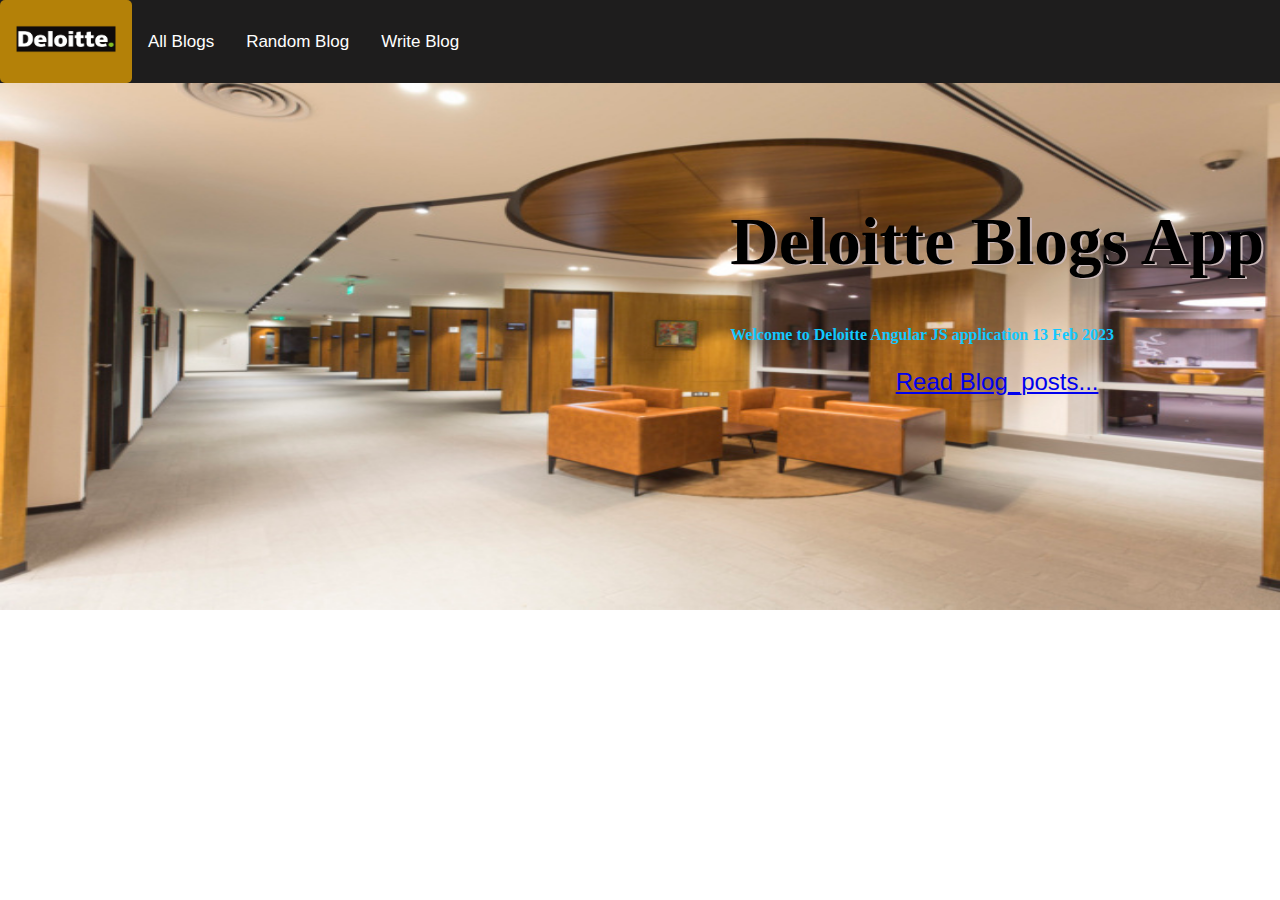
<file: index.html>
<!DOCTYPE html>
<html lang="en">
<head>
 <meta charset="UTF-8">
 <meta http-equiv="X-UA-Compatible" content="IE=edge">
 <meta name="viewport" content="width=device-width, initial-scale=1.0">
 <title>Index</title>
 <style>
   
    body{
         margin:0;
         font-family: Arial, Helvetica, sans-serif;
     }
     .main{
         position:relative;
         text-align: center;
         
     }
     .content{
         position: absolute;
         top:8px;
         right:16px;
         color:white;
         font-family: Arial, Helvetica, sans-serif;
     }
     .topnav{
         overflow: hidden;
         background-color:rgb(30, 29, 29);
         display:flex;
         align-items: center;
         /* position: sticky; */
         /* padding: 5px 20px; */
     }
     .topnav a{
         float:left;
         color:white;
         text-align: center;
         padding:14px 16px;
         text-decoration: none;
         font-size: 17px;
         margin-top: 0;
        margin-bottom: 0;
     }
     .topnav a:hover{
         background-color: rgb(180, 129, 8);
         color:white;
         cursor: pointer;
         border-radius: 5px;
     }
     .topnav a img{
         margin: 0;
         padding:0px;
     }
     .bg{
       
         background-size:cover;
         background-size: auto;
         overflow:auto;
         background-position: center;
         background-attachment: fixed;
         
     }
     .content{
         padding-top:150px;
         color: black;
         text-align:left;
     }
     #heading{
         font-size: 4.2em;
         font-family: Georgia, 'Times New Roman', Times, serif;
         /* color: rgb(63, 145, 56); */
         /* padding-top: 10; */
         text-shadow: 2px 1px rgb(203, 186, 186);
         
        
     }

     .read{
        font-size: x-large; 
        text-decoration: none;
        text-align: center;
        /* background-color: rgb(55, 54, 54); */
       backface-visibility: visible;
     }

     .read:hover{
        /* font-style: inherit; */
        color:red;
     }

 </style>
</head>
<body>
 <div class="main">
   <div class="topnav">
     <a href="" class="active"><img src="Deloitte-Logo.png" height="50" width="100"></a>
     <a href="allblogs.html">All Blogs</a>
     <a href="randomblog.html">Random Blog</a>
     <a href="write.html">Write Blog</a>
   </div>
   <div class="bg">
     <img src="deloitte-offices-bangalore-1.jpg" height="527px" width="100%">
     <div class="content">
     <h1 id="heading">Deloitte Blogs App</h1>
     <p style="font-family: Georgia, 'Times New Roman', Times, serif;font-weight: bold; color: rgb(18, 200, 255); ">Welcome to Deloitte Angular JS application 13 Feb 2023</p>
     <p class="read"><a href="allblogs.html" >Read Blog_posts...</a></p>
   </div>
 </div>
</div>
</body>
</html>
</file>
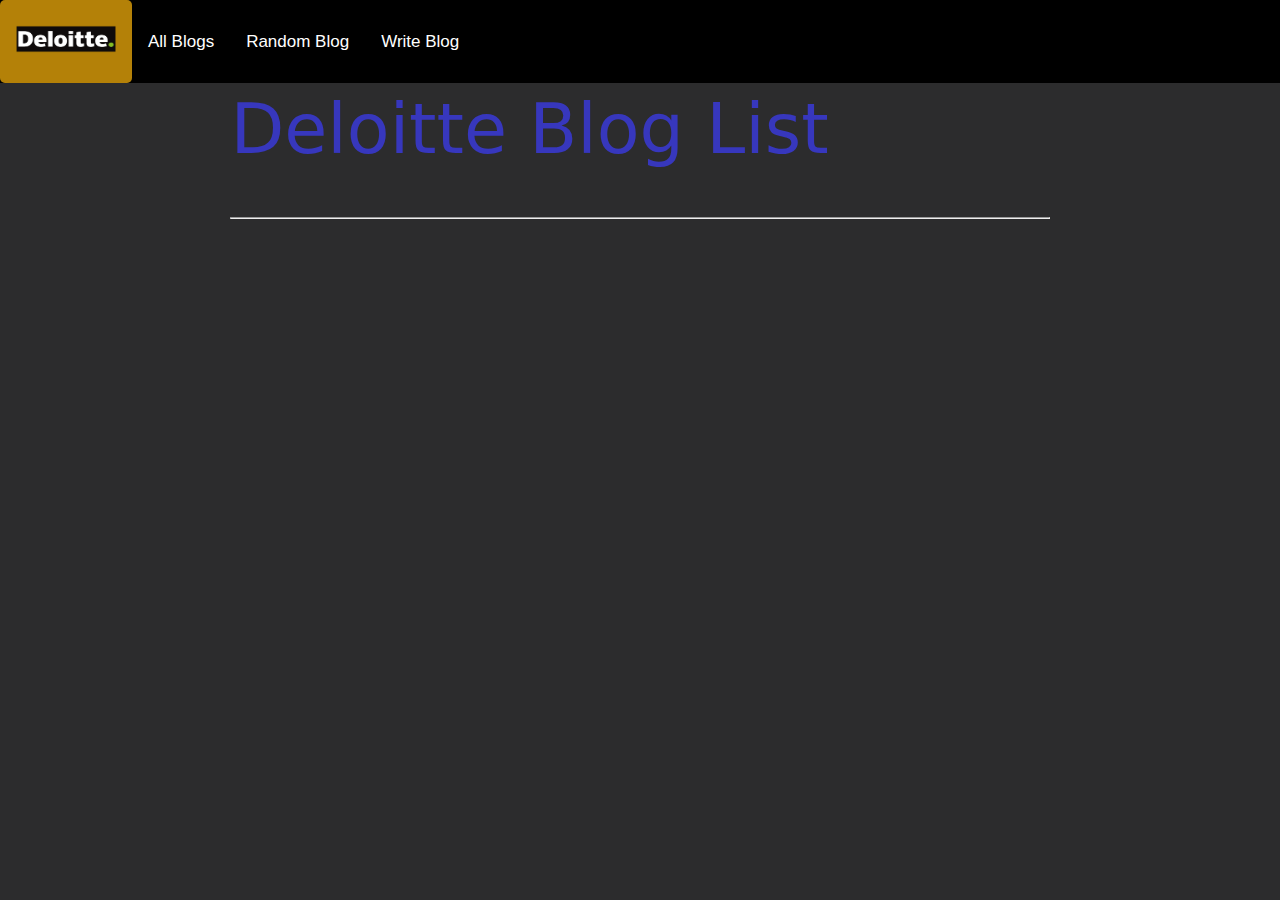
<file: allblogs.html>
<!DOCTYPE html>
   <html lang="en">
   <head>
    <meta charset="UTF-8">
    <meta http-equiv="X-UA-Compatible" content="IE=edge">
    <meta name="viewport" content="width=device-width, initial-scale=1.0">
    <title>Index</title>
    <script src="https://ajax.googleapis.com/ajax/libs/jquery/3.6.3/jquery.min.js"></script>
    <script src="allblogs.js">
    </script>
    <style>
      
       body{
            margin:0;
            font-family: Arial, Helvetica, sans-serif;
            background-color: rgb(44, 44, 45);
            z-index:1;
            visibility:visible;
            
        }
        .main{
            position:relative;
            text-align: center;
            z-index: 1;
            
        }
        .topnav{
            overflow: hidden;
            background-color:black;
            display:flex;
            align-items: center;
            position: sticky;
        }
        .topnav a{
            float:left;
            color:white;
            text-align: center;
            padding:14px 16px;
            text-decoration: none;
            font-size: 17px;
            margin-top: 0;
           margin-bottom: 0;
        }
        .topnav a:hover{
         background-color: rgb(180, 129, 8);
         color:white;
         cursor: pointer;
         border-radius: 5px;
     }
        .topnav a img{
            margin: 0;
            padding:0px;
        }
        .heading{
            font-size: 70px;
            font-family: system-ui;
            font-weight: lighter;
            color:rgb(55, 55, 189);
            position:top;
            margin-top: 5px;
        }
        .content{
            z-index: -1;
            position:absolute;
        
        }

        .blog{
            margin-left: 18%;
            margin-right: 18%;
            text-align: left;
        }

    .content{
        color: rgb(73, 122, 227);
        text-decoration: underline;
        font-family: Georgia, 'Times New Roman', Times, serif;
    }

    .content:hover{
        /* color: rgb(72, 72, 211); */
        cursor: pointer;
    }
    </style>
   </head>
    <body>
        <div class="main">
          <div class="topnav">
            <a href="index.html"><img src="Deloitte-Logo.png" height="50" width="100"></a>
            <a href="allblogs.html" class="active">All Blogs</a>
            <a href="randomblog.html">Random Blog</a>
            <a href="write.html">Write Blog</a>
          </div>
          <div class="blog">
               <h1 class="heading">Deloitte Blog List</h1><hr>
               <div class="content">

               </div>
               <div class="realcontent">
                
                </div>
          </div>
        </div>
     </body>
    
</html>
</file>
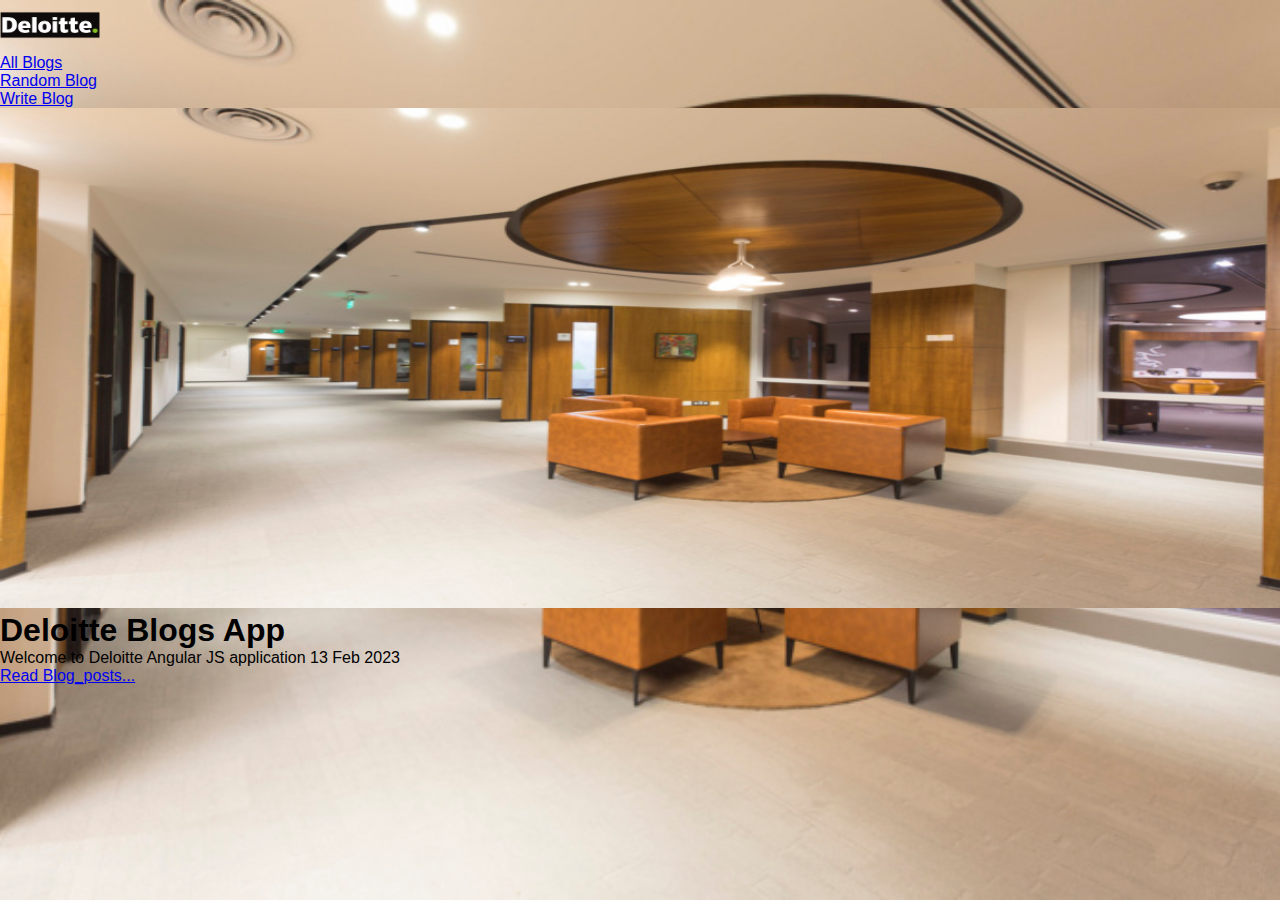
<file: in.html>
<!DOCTYPE html>
<html lang="en">
<head>
    <meta charset="UTF-8">
    <meta http-equiv="X-UA-Compatible" content="IE=edge">
    <meta name="viewport" content="width=device-width, initial-scale=1.0">
    <title>Document</title>
    <link rel="stylesheet" href="in.css">
</head>
<body>
    <div class="main">
        <ul class="topnav">
        <li>  <a href="index.html" ><img src="Deloitte-Logo.png" height="50" width="100"></a></li>
         <li> <a href="allblogs.html">All Blogs</a></li>
         <li> <a href="#home">Random Blog</a></li>
         <li> <a href="#home">Write Blog</a></li>
        </ul>
        <div class="bg">
          <img src="deloitte-offices-bangalore-1.jpg" height="500px" width="100%">
          <div class="content">
          <h1 id="heading">Deloitte Blogs App</h1>
          <p>Welcome to Deloitte Angular JS application 13 Feb 2023</p>
          <p><a href="#">Read Blog_posts...</a></p>
        </div>
      </div>
  </div>
</body>
</html>
</file>
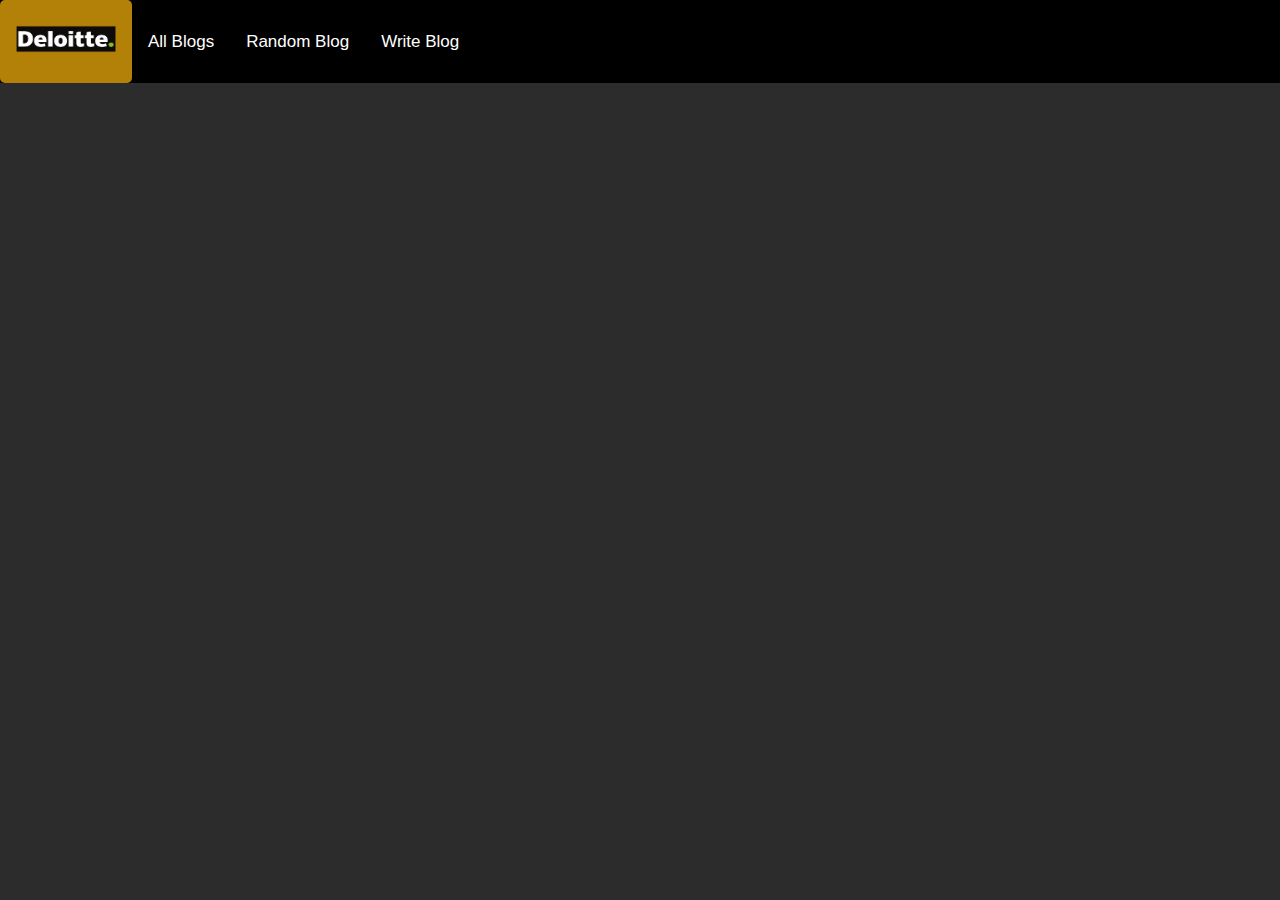
<file: randomblog.html>
<!DOCTYPE html>
   <html lang="en">
   <head>
    <meta charset="UTF-8">
    <meta http-equiv="X-UA-Compatible" content="IE=edge">
    <meta name="viewport" content="width=device-width, initial-scale=1.0">
    <title>Index</title>
    <script src="https://ajax.googleapis.com/ajax/libs/jquery/3.6.3/jquery.min.js"></script>
    <script src="randomblog.js">
    </script>
    <style>
         body{
            margin:0;
            font-family: Arial, Helvetica, sans-serif;
            background-color:  rgb(44, 44, 45);
            z-index:1;
            visibility:visible;
            
        }
        .topnav{
            overflow: hidden;
            background-color:black;
            display:flex;
            align-items: center;
            position: sticky;
           
        }
        .topnav a{
            float:left;
            color:white;
            text-align: center;
            padding:14px 16px;
            text-decoration: none;
            font-size: 17px;
            margin-top: 0;
           margin-bottom: 0;
        }
        .topnav a:hover{
         background-color: rgb(180, 129, 8);
         color:white;
         cursor: pointer;
         border-radius: 5px;
     }
        .topnav a img{
            margin: 0;
            padding:0px;
        }

        .content{
            color: white;
            font-size: larger;
           margin: 8% 8%;
        }

        .active:hover{
            background-color: black;
            color: white;
        }
    </style>
</head>
<body>
    <div class="main">
      <div class="topnav">
        <a href="index.html"><img src="Deloitte-Logo.png" height="50" width="100"></a>
        <a href="allblogs.html">All Blogs</a>
        <a href="randomblog.html" class="active">Random Blog</a>
        <a href="write.html">Write Blog</a>
      </div>
      <div class="content">
        </div>
        <div class="realcontent">
       </div>

      </div>
      
    </div>
 </body>

 </html>
</file>
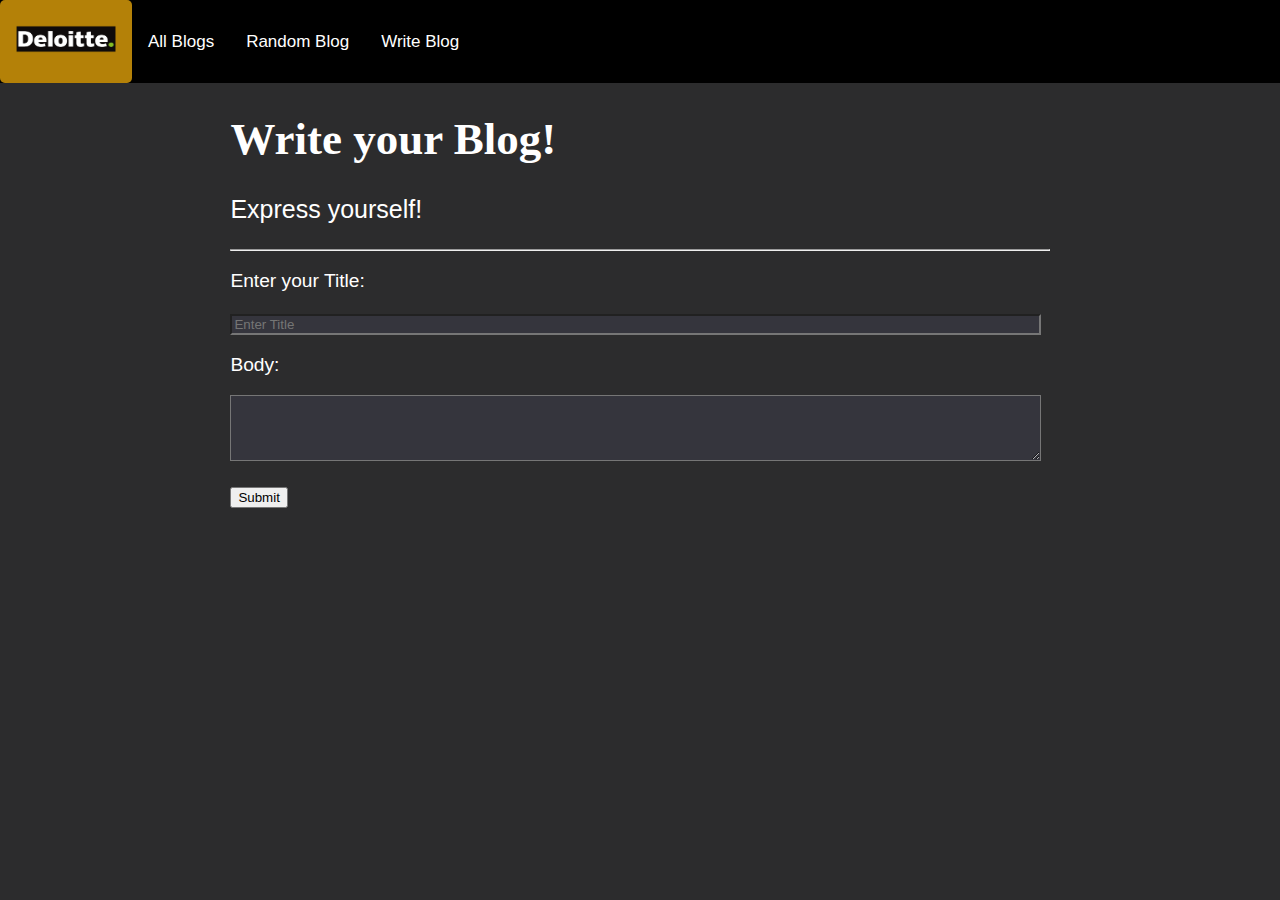
<file: write.html>
<!DOCTYPE html>
<html lang="en">
<head>
    <meta charset="UTF-8">
    <meta http-equiv="X-UA-Compatible" content="IE=edge">
    <meta name="viewport" content="width=device-width, initial-scale=1.0">
    <title>Document</title>
    <style>
          body{
         margin:0;
         font-family: Arial, Helvetica, sans-serif;
         background-color:  rgb(44, 44, 45);
     }
     .main{
         position:relative;
         text-align: center;
         
     }
     .content{
         position: absolute;
         top:8px;
         right:16px;
         color:white;
         font-family: Arial, Helvetica, sans-serif;
     }
     .topnav{
         overflow: hidden;
         background-color:black;
         display:flex;
         align-items: center;
         position: sticky;
         /* padding: 5px 20px; */
     }
     .topnav a{
         float:left;
         color:white;
         text-align: center;
         padding:14px 16px;
         text-decoration: none;
         font-size: 17px;
         margin-top: 0;
        margin-bottom: 0;
     }
     .topnav a:hover{
         background-color: rgb(180, 129, 8);
         color:white;
         cursor: pointer;
         border-radius: 5px;
     }
     .topnav a img{
         margin: 0;
         padding:0px;
     }
     .bg{
       
         background-size:cover;
         background-size: auto;
         overflow:auto;
         background-position: center;
         
     }
     .content{
         padding-top: 170px;
     }
     #heading{
         font-size: xxx-large;
         font-family: system-ui;
         font-weight: lighter;
     }


        .cont{
           
            color: white;
            font-size: larger;
            margin-left: 18%;
            margin-right: 18%;
            font-family: Arial, Helvetica, sans-serif;
        }
        h1{
            font-size: 45px;
            font-family: Georgia, 'Times New Roman', Times, serif;
        }
        .hori{
            color:white;
        }

        .text ,.area{
            width: 99%;
            background-color: rgb(53, 53, 61);
           box-sizing: border-box;
           color: white;

        }
    </style>
</head>
<body>
    <div class="topnav">
        <a href="index.html" class="active"><img src="Deloitte-Logo.png" height="50" width="100"></a>
        <a href="allblogs.html">All Blogs</a>
        <a href="randomblog.html">Random Blog</a>
        <a href="write.html">Write Blog</a>
      </div>
      <div class="cont">
    <h1>Write your Blog! </h1><p></p><p></p>
   <p style="font-size: 25px;"> Express yourself!</p>
   <hr class="hori"><p></p>
    Enter your Title: <p></p>
    <input type="text" placeholder="Enter Title" class="text">
    <p><label for="Body">Body:</label></p>
    <textarea class="area" name="body" rows="4" cols="50"></textarea><p>
    <input type="button" value="Submit" onclick="alert('Blog Created !!')">
</div>
    
</body>
</html>
</file>
<file: in.css>
*{
    margin: 0;
    padding:0;
    font-family: Arial, Helvetica, sans-serif
}

body{
    background-image: url(deloitte-offices-bangalore-1.jpg);
    height:100vh;
    background-size: cover;
    background-position: center;
    background-repeat: no-repeat;
}
</file>
